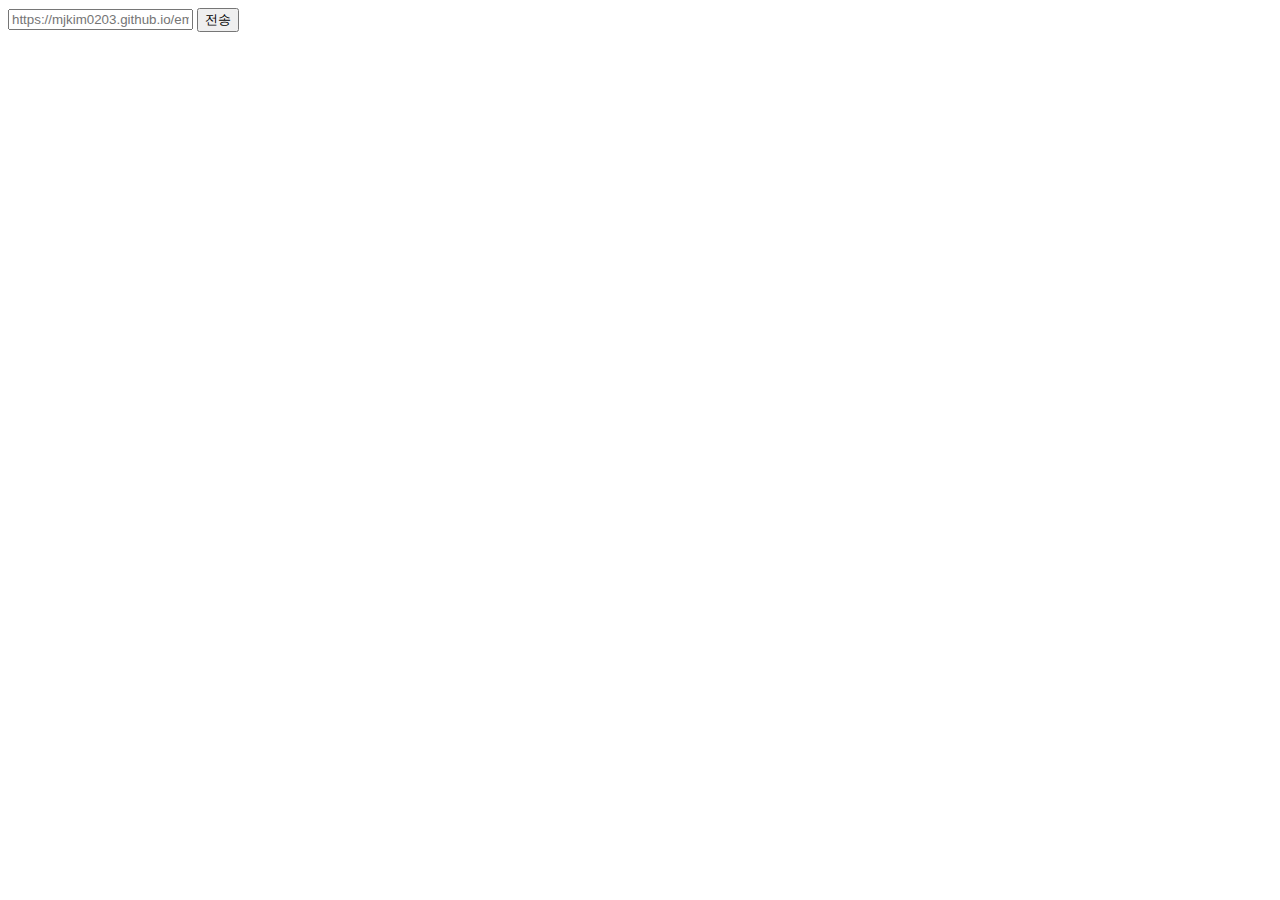
<file: sender.html>
<!DOCTYPE html>
<html lang="ko">
<head>
  <meta charset="UTF-8">
  <title>MQTT Sender</title>
</head>
<body>
  <input id="videoUrl" placeholder="https://mjkim0203.github.io/emotional-algorithm-library/videos/anger.mp4">
  <button onclick="publishMessage()">전송</button>

  <script src="js/paho-mqtt.min.js"></script>
  <script src="js/TTContainer.js"></script>

  <script>
    ttContainer.mqttConnect(
      "sample",
      "display",
      () => console.log("✅ MQTT 연결 성공 (DISPLAY)"),
      { brokerUrl: "wss://test.mosquitto.org:8081/mqtt" }
    );

    function publishMessage() {
      const url = document.getElementById("videoUrl").value;
      if (!url.endsWith(".mp4")) {
        alert("⚠️ .mp4 링크 입력 필요");
        return;
      }

      console.log("📤 publishMessage() 호출됨:", url);
      ttContainer.sendMessage(url);
    }
  </script>
</body>
</html>
</file>
